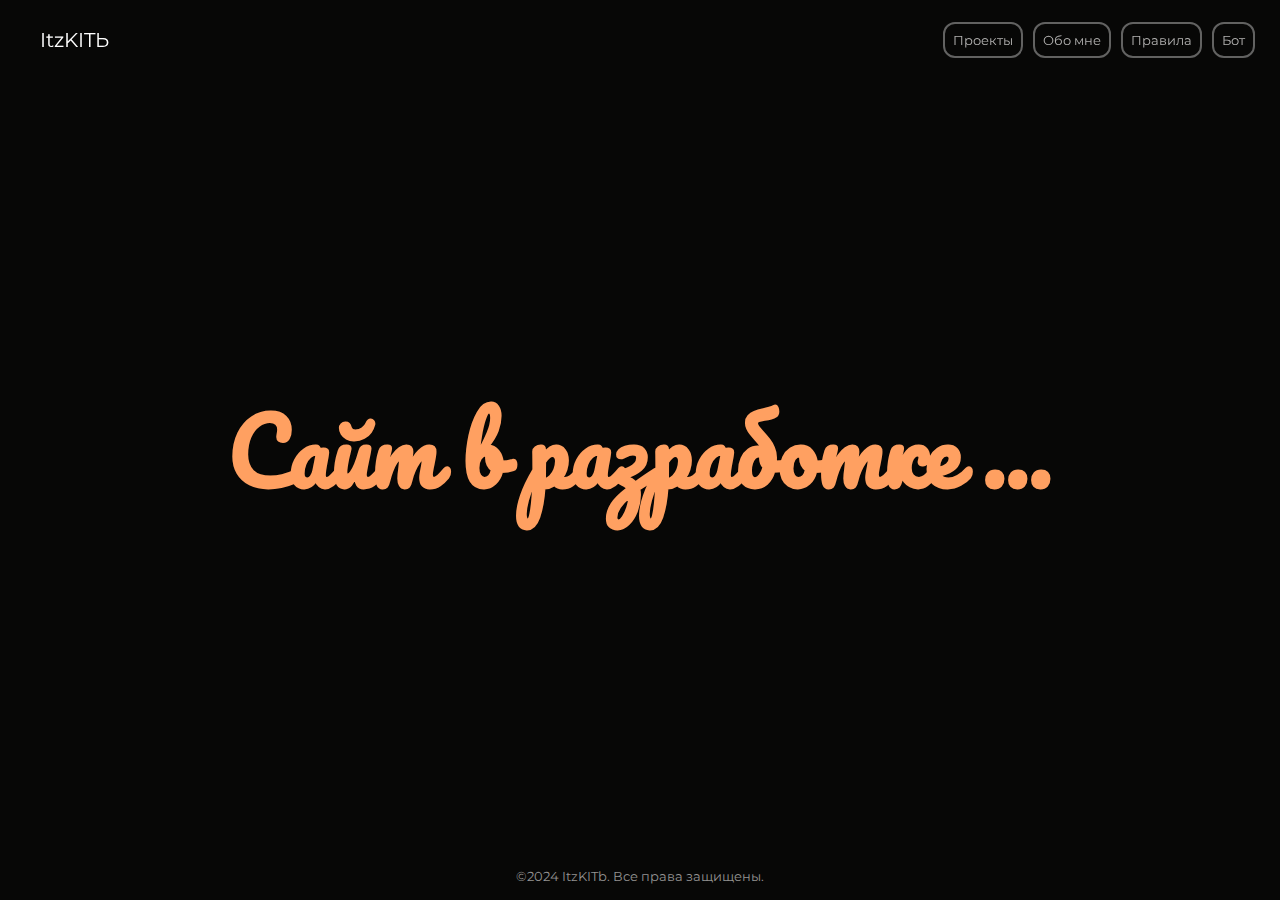
<file: docs/index.html>
<!DOCTYPE html>
<html lang="ru">
<head>
    <meta charset="UTF-8">
    <meta name="viewport" content="width=device-width, initial-scale=1.0">
    <title>ItzKITb | Главная</title>
    
    <!-- Мета-теги для SEO -->
    <meta name="description" content="Просто мой сайт">
	<!-- Мета-теги для социальных сетей -->
    <!-- Open Graph для Facebook -->
    <meta property="og:title" content="ItzKITb">
    <meta property="og:description" content="Просто мой сайт">
    <meta property="og:image" content="/images/peepohuy.webp">
    <meta property="og:url" content="https://itzkitb.ru/">
    <meta property="og:type" content="website">
    
    <!-- Twitter Card -->
    <meta name="twitter:card" content="peepohuy">
    <meta name="twitter:title" content="ItzKITb | Главная">
    <meta name="twitter:description" content="Просто мой сайт">
    <meta name="twitter:image" content="/images/peepohuy.webp">
    
    <!-- Фавикон -->
    <link rel="icon" href="/images/favicon.ico" type="image/x-icon">
    <!-- Стили -->
    <link rel="stylesheet" href="styles.css">
</head>
<body>
	<!-- Хедер сайта -->
    <header class="header">
        <div class="header-logo">
			<div style="padding-left: 15px;">
				<a href="/" target="_blank" class="header-logo-text" style="text-decoration: none;">ItzKITЬ</a>
			</div>
        </div>
		<div class="header-menu">
			<button onclick="document.location='/'" class="button">Проекты</button>
			<button onclick="document.location='/'" class="button">Обо мне</button>
			<button onclick="document.location='/'" class="button">Правила</button>
			<button onclick="document.location='/'" class="button">Бот</button>
		</div>
    </header>
	
    <div class="centerPlease">
        <!-- Основной контент -->
        <main>
            <p class="giant-hello">Сайт в разработке ...</p>
        </main>
    </div>
	
	<script>
		function adjustFontSize() {
			const baseWidth = 1920;
			const baseHeight = 1080;

			const width = window.innerWidth;
			const height = window.innerHeight;

			const widthRatio = width / baseWidth;
			const heightRatio = height / baseHeight;

			const scale = Math.min(widthRatio, heightRatio);

			// Изменяем размер шрифта для элементов с классом giant-hello
			const giantHelloElements = document.querySelectorAll('.giant-hello');
			giantHelloElements.forEach(element => {
				element.style.fontSize = (100 * scale) + 'pt'; // Устанавливаем размер шрифта 
			});
		}

		// Изменение размера шрифта при загрузке страницы
		window.addEventListener('load', adjustFontSize);
		// Изменение размера шрифта при изменении размера окна
		window.addEventListener('resize', adjustFontSize);
	</script>
	<!-- Футер сайта -->
    <footer>
		<div class="center" style="margin-top: calc(100vh - 45px);">
			<p class="text">©2024 ItzKITb. Все права защищены.</p>
		</div>
	</footer>
</body>
</html>
</file>
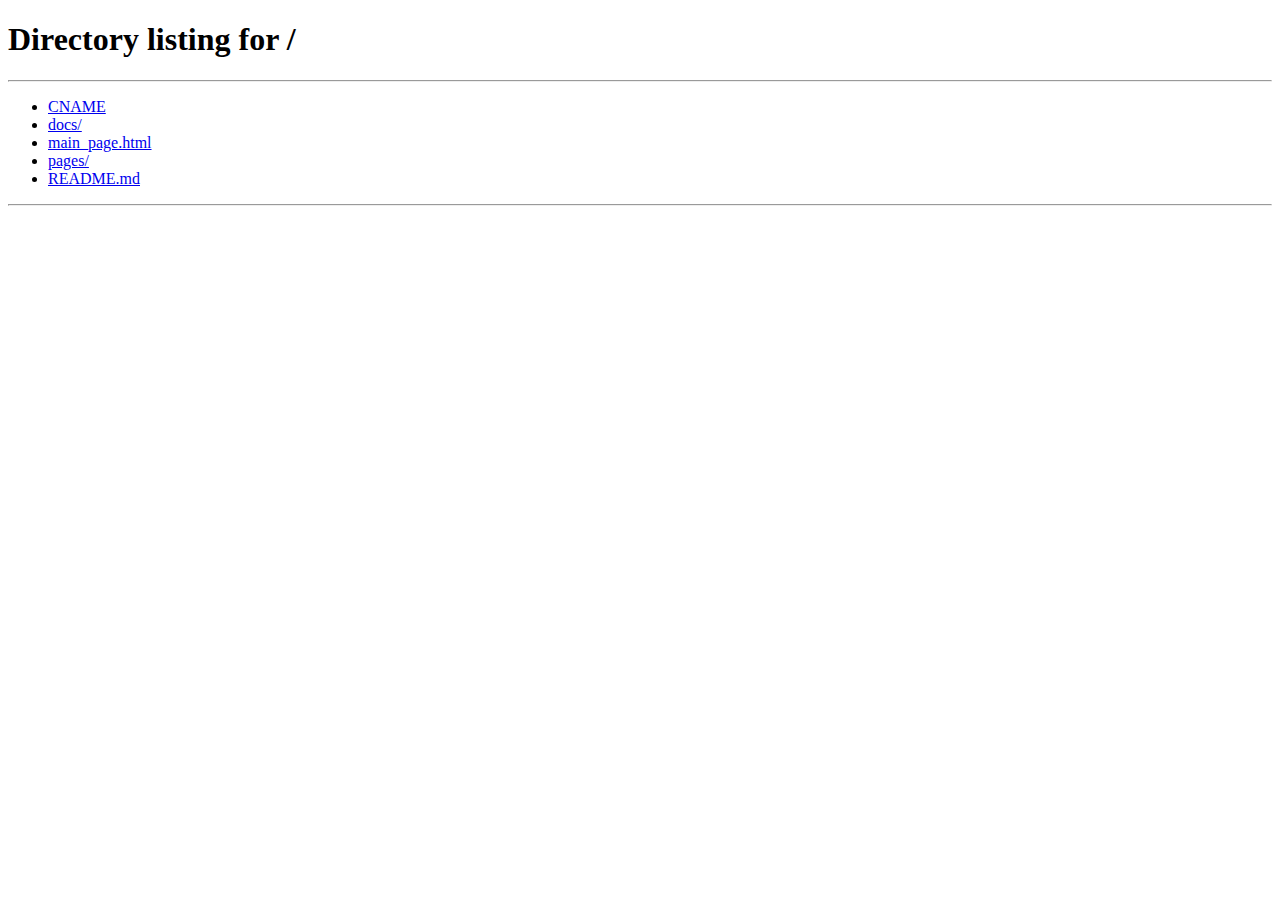
<file: docs/bot/index.html>
<!DOCTYPE html>
<html lang="ru">
<head>
    <meta charset="UTF-8">
    <meta name="viewport" content="width=device-width, initial-scale=1.0">
    <title>butterBror | Главная</title>
    
    <!-- Мета-теги для SEO -->
    <meta name="description" content="Twitch бот с большим функционалом!">
	<!-- Мета-теги для социальных сетей -->
    <!-- Open Graph для Facebook -->
    <meta property="og:title" content="butterBror">
    <meta property="og:description" content="Twitch бот с большим функционалом!">
    <meta property="og:image" content="../images/bot_logo.png">
    <meta property="og:url" content="https://itzkitb.ru/bot">
    <meta property="og:type" content="website">
    
    <!-- Twitter Card -->
    <meta name="twitter:card" content="bot">
    <meta name="twitter:title" content="butterBror | Главная">
    <meta name="twitter:description" content="Twitch бот с большим функционалом!">
    <meta name="twitter:image" content="../images/bot_logo.png">
    
    <!-- Фавикон -->
    <link rel="icon" href="../images/bot_favicon.ico" type="image/x-icon">
    <!-- Стили -->
    <link rel="stylesheet" href="../styles.css">
</head>
<body>
	<!-- Хедер сайта -->
    <header class="header">
        <div class="header-logo">
			<div style="padding-left: 15px;">
				<a href="/" target="_blank" class="header-logo-text" style="text-decoration: none;">ItzKITЬ</a>
			</div>
        </div>
		<div class="header-menu">
			<button onclick="document.location='/'" class="button">Проекты</button>
			<button onclick="document.location='/'" class="button">Обо мне</button>
			<button onclick="document.location='/'" class="button">Правила</button>
			<button onclick="document.location='/'" class="button">Бот</button>
		</div>
    </header>
    <div class="centerPlease">
		<meta http-equiv="refresh" content="0; URL='/'"/>
		<button onclick="document.location='/'" class="button">На главную</button>
    </div>
	<footer>
		<div class="center" style="margin-top: calc(100vh - 45px);">
			<p class="text">©2024 ItzKITb. Все права защищены.</p>
		</div>
	</footer>
</body>
</html>
</file>
<file: docs/styles.css>
@import url('https://fonts.googleapis.com/css2?family=Montserrat:wght@100;300;400;500;600;700;800;900&display=swap');
@import url('https://fonts.googleapis.com/css2?family=Pacifico&display=swap');
body {
    background: #070706;
	margin: 0px;
}
.error-text
{
    font-family: "Montserrat", sans-serif;
    text-align: center;
    color: #ff6b75;
    font-size: 10pt;
    font-style: normal;
}
.blurObject {
	text-align: left;
    margin: 20px;
    padding: 15px;
    border-radius: 20px;
    background-color: rgba(7, 7, 6, 0.1);
	backdrop-filter: blur(10px);
}
.centerPlease {
    position: absolute;
    top: 50%;
    left: 50%;
    margin-right: -50%;
    transform: translate(-50%, -50%);
    text-align: center;
}
.center {
    width: 100%;
    display: flex;
    align-items: center;
    justify-content: center;
}
.title {
    font-family: "Montserrat", sans-serif;
    color: white;
    font-size: 15pt;
    font-style: bold;
}
.text {
    font-family: "Montserrat", sans-serif;
    color: #949392;
    font-size: 10pt;
    font-style: normal;
}
.emote
{
    height: 32pt;
}
.button {
    background-color: rgba(0, 0, 0, 0); /* Заливка в обычном состоянии */
    border: 2px solid #FFFFFF5e; /* Край кнопки */
    color: #b3b2b1; /* Цвет текста */
    font-family: 'Montserrat', sans-serif; /* Шрифт */
    font-size: 10pt; /* Размер текста */
    padding: 8px; /* Отступ от текста до края */
    border-radius: 12px; /* Закругление краев */
    transition: all 0.3s ease; /* Плавная анимация */
    position: relative; /* Для управления тенью */
}
.button:hover {
	color: #070706; /* Цвет текста */
    background-color: #ffa061; /* Заливка при наведении */
	border: 2px solid #ffa061; /* Край кнопки */
    transform: translateY(-3px); /* Приподнятие кнопки */
    box-shadow: 0 3px 0 #ffa061; /* Тень снизу */
}
.notInCenter {
	text-align: left;
}
.background-text {
	font-family: "Montserrat", sans-serif;
    position: absolute;
    top: 0;
    left: 0;
    width: 100%;
    height: 100%;
    font-size: 15rem; /* Размер шрифта */
    color: rgba(0, 0, 0, 0.1); /* Полупрозрачный цвет */
    text-align: center;
    line-height: 1.2;
    user-select: none; /* Запретить выделение текста */
    pointer-events: none; /* Запретить взаимодействие с текстом */
}
.command-info {
    text-align: left;
    margin: 20px;
    padding: 15px;
    border: 3px solid rgba(256, 256, 256, 0.15);
    border-radius: 20px;
    background-color: rgba(256, 256, 256, 0.15);
}
.command-author-image {
    width: 25px;
    height: 25px;
    border-radius: 50%;
}
.header {
    width: calc(100% - 50px);
    height: 30px;
    display: flex;
    align-items: center;
    justify-content: left;
    vertical-align: middle;
    padding: 25px;
    position: fixed; /* Изменено на fixed */
    top: 0; /* Прикрепляем к верхней части окна */
    z-index: 1000; /* Чтобы он был над другими элементами */
    backdrop-filter: blur(10px);
}
.header-logo {
	color: white;
	height: 20pt;
	display: flex;
    align-items: center;
    justify-content: left;
	vertical-align: middle;
}
.header-logo-text {
	font-family: "Montserrat", sans-serif;
	color: white;
	font-size: 15pt;
}
.header-menu {
	width: 100%;
	display: flex;
    align-items: center;
    justify-content: right;
	vertical-align: middle;
	gap: 10px;
    flex-wrap: wrap;
}
.giant-hello {
	font-family: "Pacifico", cursive;
	color: #ffa061;
    font-size: 100pt;
    font-weight: bold; /* Жирный текст */
    
}
.textLinks {
	text-decoration: none;
}
</file>
